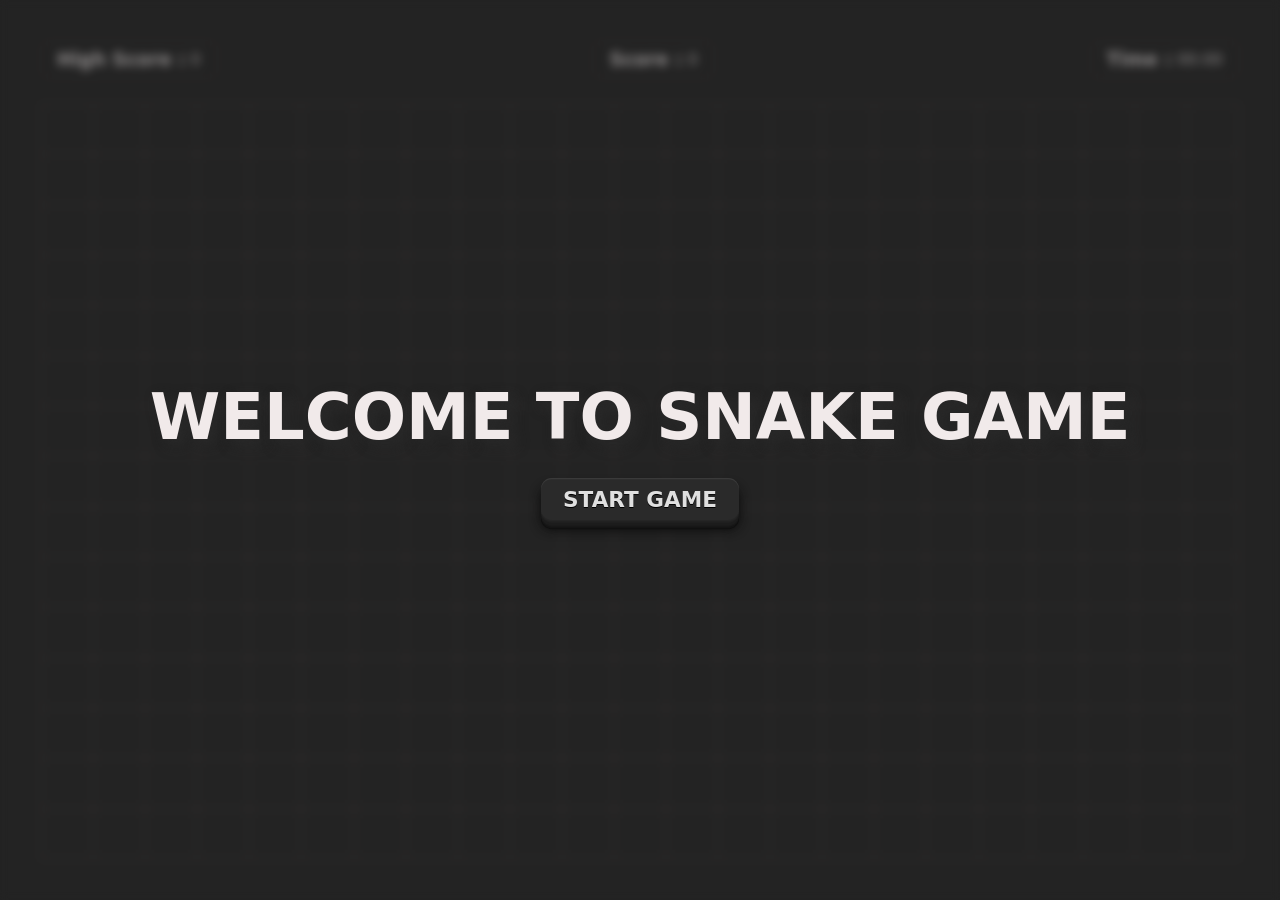
<file: index.html>
<!DOCTYPE html>
<html lang="en">
<head>
    <meta charset="UTF-8">
    <meta name="viewport" content="width=device-width, initial-scale=1.0">
    <meta name="description" content="Play the classic Snake Game online for free. Fast, fun, and responsive browser game with high score tracking.">
    <title>Snake Game</title>
    <link rel="icon" type="image/png" href="favicon.png">
    <link rel="stylesheet" href="styles.css">
</head>
<body>
    <section>
        <div class="infos">
            <div class="info">
                <h3>High Score : </h3>
                <span id="High-Score">0</span>
            </div>
            <div class="info">
                <h3 id="Scorename"> Score : </h3>
                <span id="Score">0</span>
            </div>
            <div class="info">
                <h3>Time : </h3>
                <span id="Time">00:00</span>
            </div>
        </div>

        <div class="board">
       

        </div>
    </section>

    <div class="modal">
    <div class="start-game">
        <h3 class="title">WELCOME TO SNAKE GAME</h3>
        <button class="btn btn-start">START GAME</button>
    </div>
    <div class="game-over">
        <button class="btn btn-restart">RESTART GAME</button>
    </div>
</div>
    <script src="/script.js"></script>
</body>
</html>
</file>
<file: styles.css>
*{
    margin: 0;
    padding: 0;
    box-sizing: border-box;
}

body,html{
    height:100%;
    width:100%;
   overscroll-behavior-y: contain;
   touch-action: none;
}


:root{
        /* background-color */
    --bg--primary--color:rgb(15, 15, 15);
    --bg-fill-color:#fdfdfc;
    --bg-food-color:rgb(232, 28, 10);

    /* Text Color */
    --text--primary--color:rgb(241, 234, 234);

    /*Spacing variables*/
    --space-xs:4px;
    --space-sm:8px;
    --space-md:16px;
    --space-lg:24px;
    --space-xl:32px;
    --space-2xl:40px;
    --space-3xl:48px;

    /* Border Color */
    --border-primary-color:rgb(40, 34, 34);

    /* Border Radius */
    --border-radius-xs:4px;
    --border-radius-sm:8px;
    --border-radius-md:12px;
    --border-radius-lg:16px;    
    --border-radius-xl:20px;
    --border-radius-2xl:24px;

}

html{
    background-color: var(--bg--primary--color);
    color: var(--text--primary--color);
    font-family: system-ui, -apple-system, BlinkMacSystemFont, 'Segoe UI', Roboto, Oxygen, Ubuntu, Cantarell, 'Open Sans', 'Helvetica Neue', sans-serif;
}

main,section{
    width:100%;
    height:100%;
}

button {
  font: inherit;
  background-color: #2a2a2a;
  border: 0;
  color: #e0e0e0;
  border-radius: 0.5em;
  font-size: 1.35rem;
  padding: 0.375em 1em;
  font-weight: 600;
  text-shadow: 0 0.0625em 0 #000;
  box-shadow:
    inset 0 0.0625em 0 0 #3a3a3a,
    0 0.0625em 0 0 #252525,
    0 0.125em 0 0 #202020,
    0 0.25em 0 0 #1c1c1c,
    0 0.3125em 0 0 #181818,
    0 0.375em 0 0 #141414,
    0 0.425em 0 0 #101010,
    0 0.425em 0.5em 0 #0a0a0a;
  transition: 0.15s ease;
  cursor: pointer;
}
button:active {
  translate: 0 0.225em;
  box-shadow:
    inset 0 0.03em 0 0 #3a3a3a,
    0 0.03em 0 0 #252525,
    0 0.0625em 0 0 #202020,
    0 0.125em 0 0 #1c1c1c,
    0 0.125em 0 0 #181818,
    0 0.2em 0 0 #141414,
    0 0.225em 0 0 #101010,
    0 0.225em 0.375em 0 #0a0a0a;
}




section{
    padding: var(--space-2xl);
    display: flex;
    flex-direction: column;
    height:100vh;
    gap:var(--space-lg);
}

section .infos{
    display: flex;
    justify-content: space-between;
    align-items: center;
}

.info{
    display: flex;
    align-items: center;
    gap:5px;
    padding: var(--space-sm) var(--space-md);
    border:1px solid var(--border-primary-color);
    border-radius: var(--border-radius-sm);
}

.board{
    border: 1px solid var(--border-primary-color);
    flex-grow: 1;
    display:grid;
    grid-template-columns: repeat(auto-fill, minmax(50px, 1fr));
    grid-template-rows: repeat(auto-fill, minmax(50px, 1fr));
    
}

.block{
    /* width:30px;
    height:30px; */
    border : 1px solid var(--border-primary-color);

}

.fill{
    background-color: var(--bg-fill-color);
    border-radius: 50%;
}

.food{
    position: relative;
    border-radius: 50%;
    background: radial-gradient(circle at 30% 30%, #ff6b6b, #b30000 70%);
    box-shadow: 
        inset -4px -6px 10px rgba(0,0,0,0.4),
        0 0 12px rgba(255, 0, 0, 0.6);
    animation: float 1s infinite ease-in-out alternate;
}

.food::before {
    content: "";
    position: absolute;
    width: 12px;
    height: 6px;
    background: green;
    border-radius: 50%;
    top: -6px;
    left: 60%;
    transform: rotate(-30deg);
    box-shadow: 0 0 5px green;
}


@keyframes float {
    from { transform: translateY(0px); }
    to { transform: translateY(-5px); }
}

.modal{
    height: 100vh;
    width:100vw;
    position:fixed;
    top:0;
    background: #35353587;
    backdrop-filter: blur(5px);
    display: flex;
    justify-content: center;    
    align-items: center;

}

.modal .start-game , .modal .game-over{
    display:flex;
    flex-direction: column;
    gap:var(--space-lg);
    align-items: center;

}

.modal .game-over{
    display: none ;
}

.title{
    font-size: 5vw;
    font-weight: bolder;
    top:30%;
    left:50%;
    text-shadow: #2a2a2a 0.1em 0.1em 0.2em;
}
</file>
